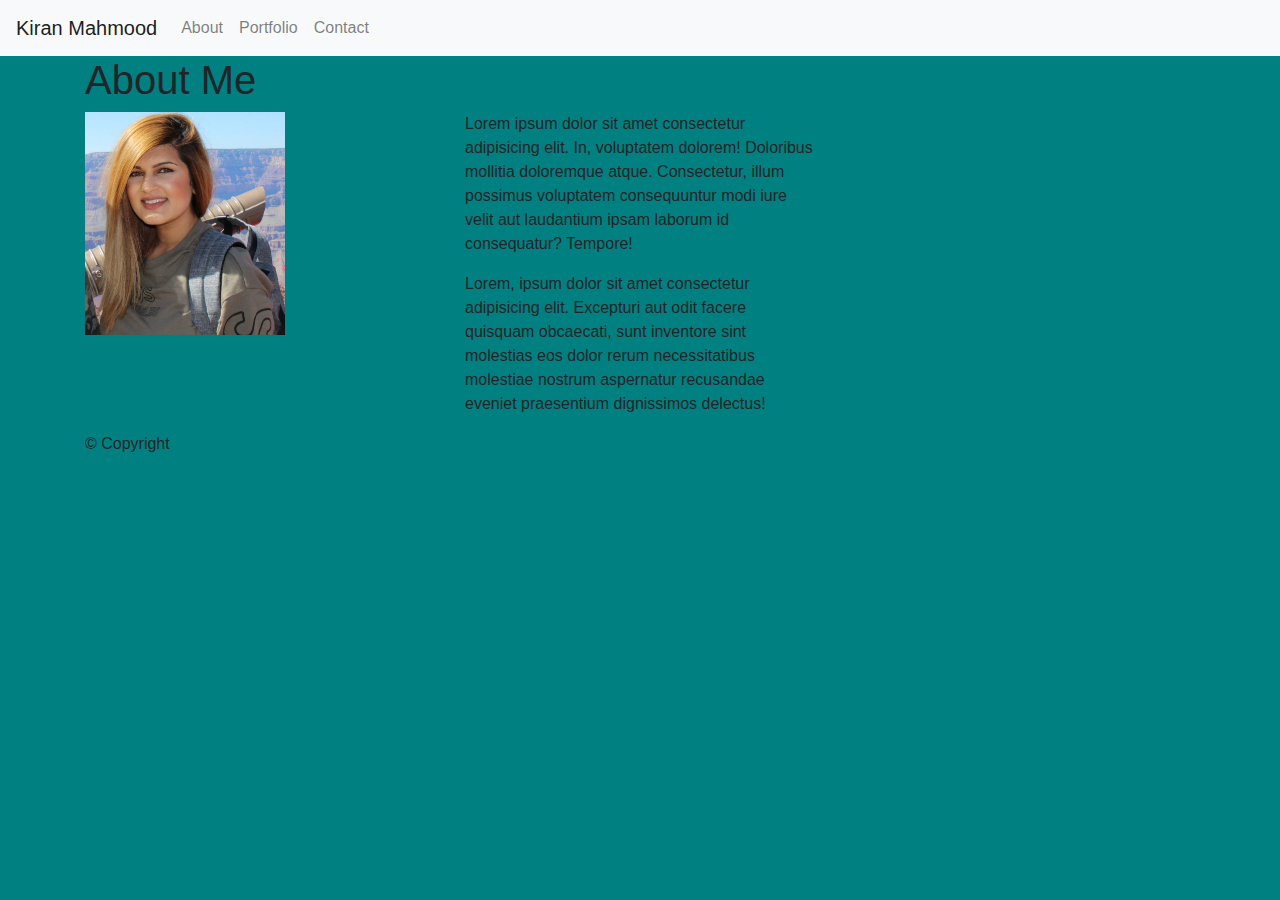
<file: index.html>
<!DOCTYPE html>
<html lang="en">

<head>
    <meta charset="UTF-8">
    <meta name="viewport" content="width=device-width, initial-scale=1.0">
    <meta http-equiv="X-UA-Compatible" content="ie=edge">
    <title>Document</title>

    <link rel="stylesheet" href="https://stackpath.bootstrapcdn.com/bootstrap/4.3.1/css/bootstrap.min.css"
        integrity="sha384-ggOyR0iXCbMQv3Xipma34MD+dH/1fQ784/j6cY/iJTQUOhcWr7x9JvoRxT2MZw1T" crossorigin="anonymous">
    <link rel="stylesheet" href="style.css">

</head>

<body>
    <!-- Navbar -->

    <nav class="navbar navbar-expand-lg navbar-light bg-light">
        <a class="navbar-brand" href="#">Kiran Mahmood</a>
        <button class="navbar-toggler" type="button" data-toggle="collapse" data-target="#navbarNav"
            aria-controls="navbarNav" aria-expanded="false" aria-label="Toggle navigation">
            <span class="navbar-toggler-icon"></span>
        </button>
        <div class="collapse navbar-collapse" id="navbarNav">
            <ul class="navbar-nav">

                <li class="nav-item">
                    <a class="nav-link" href="index.html">About</a>
                </li>
                <li class="nav-item">
                    <a class="nav-link" href="portfolio.html">Portfolio</a>
                </li>
                <li class="nav-item">
                    <a class="nav-link" href="contact.html">Contact</a>
                </li>
        </div>
    </nav>

    <!--Content-->
    <div class="container">

        <div class="row">
            <div class="col-sm-12">
                <h1>About Me</h1>
            </div>
        </div>

        <div class="row">
            <div class="col-sm-4">
                <img src="my pic.jpg" alt="my pic" width="200px" height="auto">
            </div>

            <div class="col-sm-4">
                <p>Lorem ipsum dolor sit amet consectetur adipisicing elit. In, voluptatem dolorem! Doloribus mollitia
                    doloremque atque. Consectetur, illum possimus voluptatem consequuntur modi iure velit aut laudantium
                    ipsam laborum id consequatur? Tempore!</p>
                <p>Lorem, ipsum dolor sit amet consectetur adipisicing elit. Excepturi aut odit facere quisquam
                    obcaecati, sunt inventore sint molestias eos dolor rerum necessitatibus molestiae nostrum aspernatur
                    recusandae eveniet praesentium dignissimos delectus!</p>
            </div>
        </div>

        <div class="row">
            <div class="col-sm-12">
                <footer>&copy; Copyright</footer>
            </div>
        </div>

    </div>

</body>

</html>
</file>
<file: style.css>
body {
    background-color: teal;
}

/* @media only screen and (max-width: 640px) {
    body {
      background-color: lightblue;
    }
  } */
</file>
